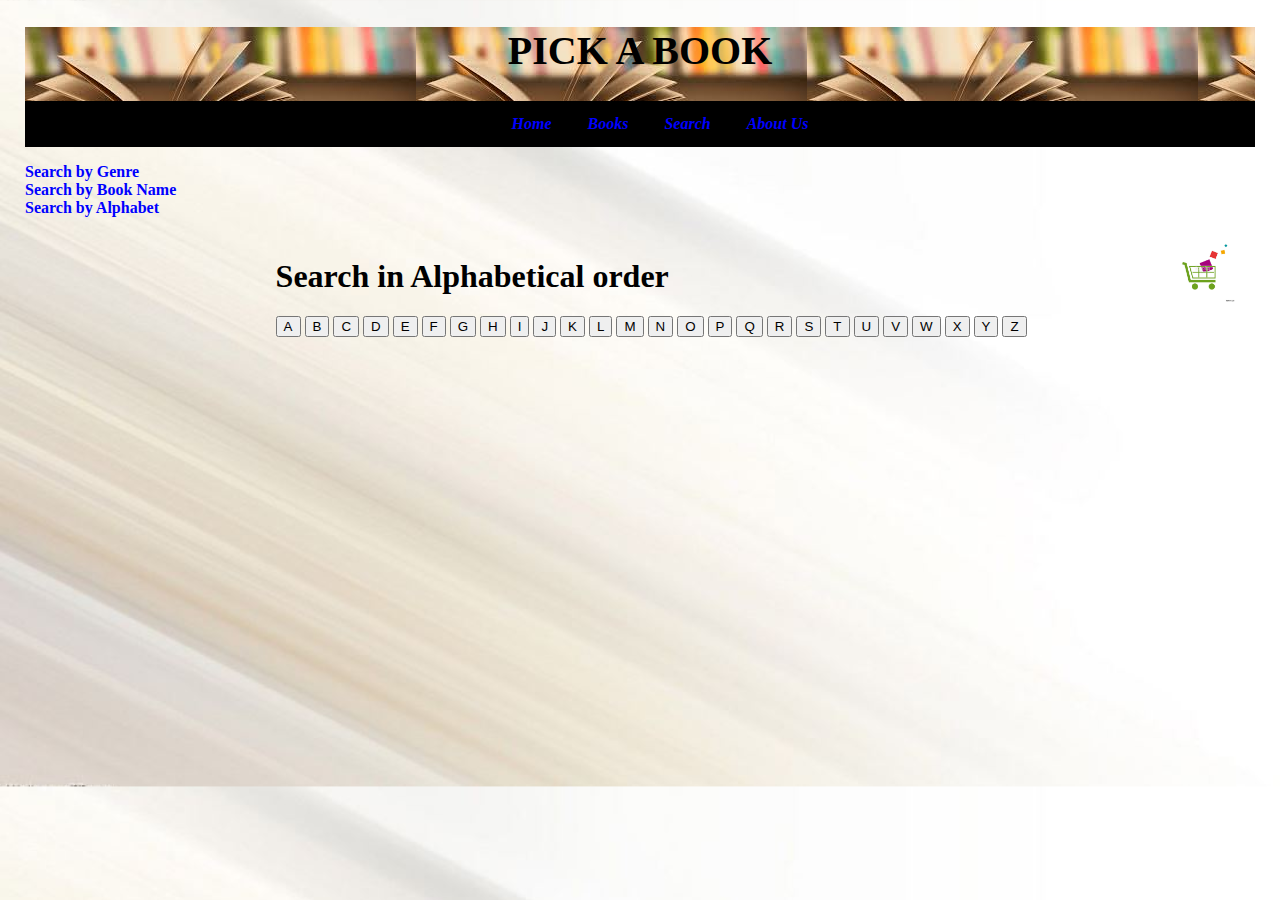
<file: index.html>
<!DOCTYPE html>
<!----created by Group:5---->
<html xmlns="http://www.w3.org/1999/xhtml">
	<head>
		<meta charset="utf-8"/>
		<title>Search Page</title>
		<link rel="stylesheet" type="text/css" href="book.css"/>
		<script type= "text/javascript" src="index.js"></script>
		<style>
			body {
			background: url("displayBooks.jpg");/*setting a background image*/
			background-repeat: repeat-y; /*background repeats vertically*/
			background-size: 100%;
			}
		</style>
	</head>
	<body>
		<div id = "topImg">
			<h1 style="text-align:center; font-family:Caflisch Script Pro, cursive;font-size:40px">PICK A BOOK</h1>
			<nav> 
				<ul>
					<li><a href="homePage.html">Home</a></li>
					<li><a href="books.html">Books</a></li>
					<li><a href="Search.html">Search</a></li>
					<li><a href="aboutUs.html">About Us</a></li>
				</ul>
			</nav>
		</div>	
		<div id = "searchPage"> 
			<a href="searchbyGenere.html"><b>Search by Genre</b></a></br>
			<a href="bookName.html"><b>Search by Book Name</b></a></br>
			<a href="index.html"><b>Search by Alphabet</b></a></br>
		</div>
        <div class="pageContent">  
			<div class="cart">
				<a href="bookCart.html">
					<img class="cartImage" title="Click here to view cart" alt="cart" src="cart.jpg" />
				</a>
			</div>
			<h1>Search in Alphabetical order</h1>
			<div id = "index">
				<p>
					<button id="A" onclick="FunA(this.id)">A</button>
					<button id="B" onclick="FunA(this.id)">B</button>
					<button id="C" onclick="FunA(this.id)">C</button>
					<button id="D" onclick="FunA(this.id)">D</button>
					<button id="E" onclick="FunA(this.id)">E</button>
					<button id="F" onclick="FunA(this.id)">F</button>
					<button id="G" onclick="FunA(this.id)">G</button>
					<button id="H" onclick="FunA(this.id)">H</button>
					<button id="I" onclick="FunA(this.id)">I</button>
					<button id="J" onclick="FunA(this.id)">J</button>
					<button id="K" onclick="FunA(this.id)">K</button>
					<button id="L" onclick="FunA(this.id)">L</button>
					<button id="M" onclick="FunA(this.id)">M</button>
					<button id="N" onclick="FunA(this.id)">N</button>
					<button id="O" onclick="FunA(this.id)">O</button>
					<button id="P" onclick="FunA(this.id)">P</button>
					<button id="Q" onclick="FunA(this.id)">Q</button>
					<button id="R" onclick="FunA(this.id)">R</button>
					<button id="S" onclick="FunA(this.id)">S</button>
					<button id="T" onclick="FunA(this.id)">T</button>
					<button id="U" onclick="FunA(this.id)">U</button>
					<button id="V" onclick="FunA(this.id)">V</button>
					<button id="W" onclick="FunA(this.id)">W</button>
					<button id="X" onclick="FunA(this.id)">X</button>
					<button id="Y" onclick="FunA(this.id)">Y</button>
					<button id="Z" onclick="FunA(this.id)">Z</button>
				</p>
			</div>
			<div id = "bookList"></div>
			<p id = "selectPara"></p><br/><br/>	
		</div>
	</body>
</html>
</file>
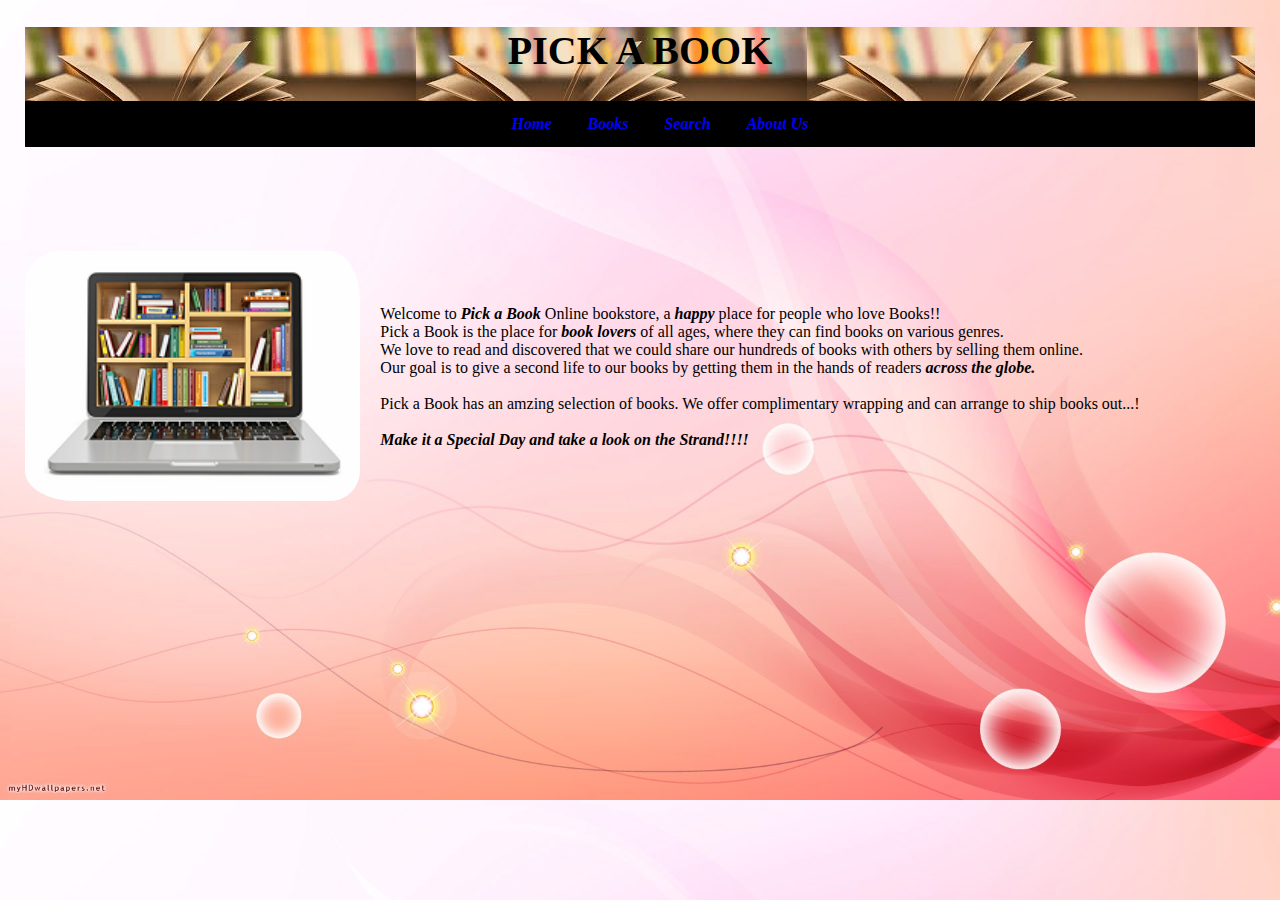
<file: aboutUs.html>
<!DOCTYPE html>
<html>
	<!----created by Group:5---->
	<head> 
		<meta charset="utf-8"/>
		<title>Home Page</title>
		<link rel="stylesheet" type="text/css" href="book.css"/>
		<script type= "text/javascript" src="homePage.js"></script>
	</head>
	<body>
		<div id = "topImg">
			<h1 style="text-align:center; font-family:Caflisch Script Pro, cursive; font-size:40px">PICK A BOOK</h1>
			<nav> 
				<ul>
					<li><a href="homePage.html">Home</a></li>
					<li><a href="books.html">Books</a></li>
					<li><a href="Search.html">Search</a></li>
					<li><a href="aboutUs.html">About Us</a></li>
				</ul>
			</nav>
		</div>
		</br></br></br></br>
		<p id = "aboutPara">
			<img src="bookStore.png" class="bookStore">
			</br></br></br>Welcome to <i><b>Pick a Book</b></i> Online bookstore, a <i><b>happy</i></b> place for people who love Books!! </br>
			Pick a Book is the place for <i><b>book lovers</i></b> of all ages, where they can find books on various genres.</br>
			We love to read and discovered that we could share our hundreds of books with others by selling them online.</br>
			Our goal is to give a second life to our books by getting them in the hands of readers <i><b>across the globe.</i></b></br></br>
			Pick a Book has an amzing selection of books. We offer complimentary wrapping and can arrange to ship books out...!</br></br>
			<i><b>Make it a Special Day and take a look on the Strand!!!!</b></i>
		</p>
		
	</body>
</html>
</file>
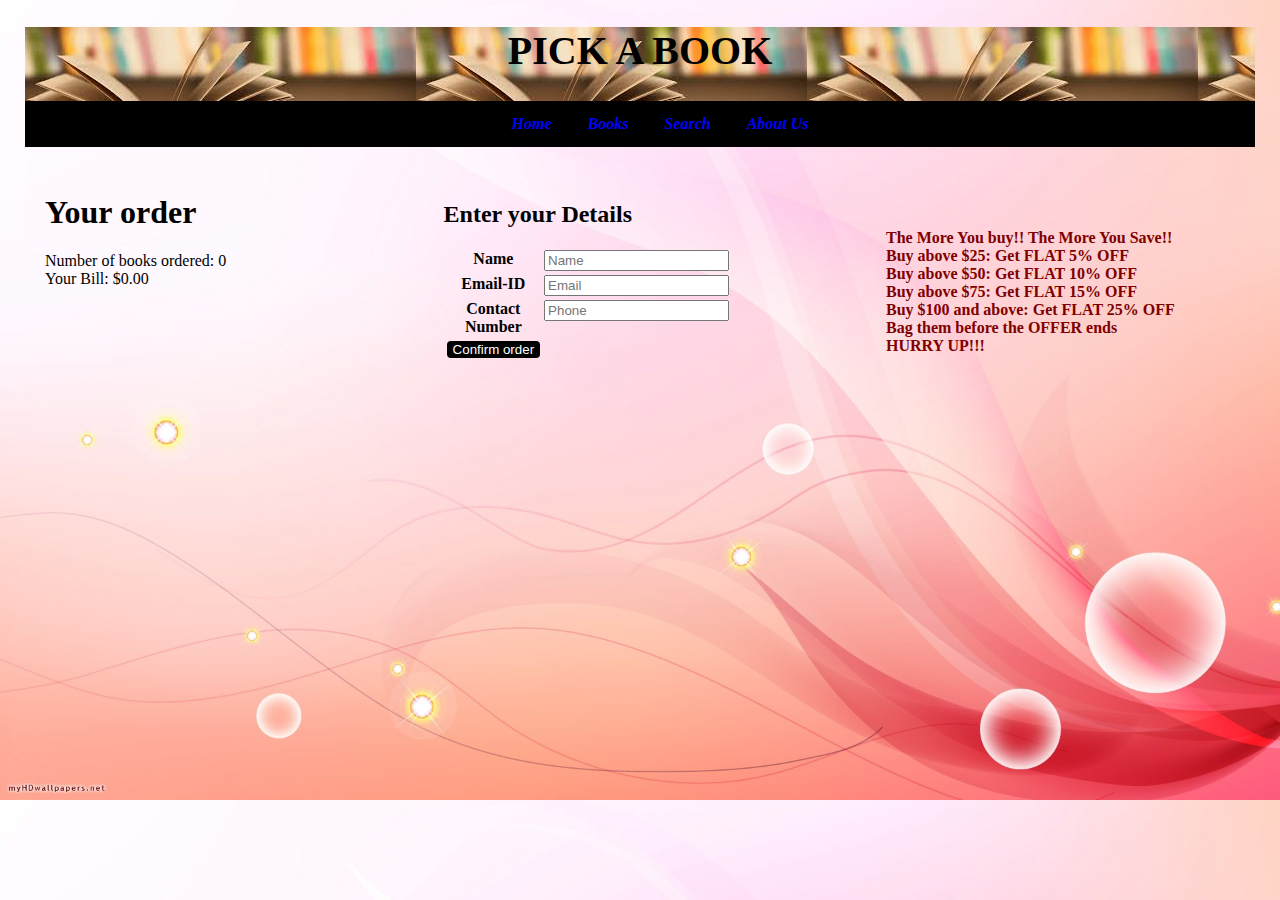
<file: bookCheckOut.html>
<!DOCTYPE html>
<html>
	<!----created by Group:5---->
	<head>
		<meta charset = "utf-8">
		<link href="book.css" rel="stylesheet" type="text/css" />
		<title>Checkout</title>
		<script type="text/javascript" src="bookCheckOut.js"></script>
		<style>
			body {
			background: url("bookCart.jpg");/*setting a background image*/
			background-repeat: repeat-y; /*background repeats vertically*/
			background-size: 100%;
			margin-top: 25px;/*setting margin*/
			margin-bottom: 25px;
			margin-left: 25px;
			margin-right: 25px;
			vertical-align: bottom;
			text-align: bottom;
			}
			
			#taxDetails{
			margin-left: 450px;
			position:fixed;
			
			}
		</style>
	</head>
	<body>
		<div id = "topImg">
			<h1 style="text-align:center; font-family:Caflisch Script Pro, cursive;font-size:40px">PICK A BOOK</h1>
			<nav> 
				<ul>
					<li><a href="homePage.html">Home</a></li>
					<li><a href="books.html">Books</a></li>
					<li><a href="Search.html">Search</a></li>
					<li><a href="aboutUs.html">About Us</a></li>		
				</ul>
			</nav>
		</div>	
		<div class="navigation">
				<p id="cartDetails"></p>
        </div>
		<div class="navigation1">
			<p id = "discountPara"> 
			<b>The More You buy!! The More You Save!!
			</br> Buy above $25: Get FLAT 5% OFF</br>
			Buy above $50: Get FLAT 10% OFF</br>
			Buy above $75: Get FLAT 15% OFF</br>
			Buy $100 and above: Get FLAT 25% OFF</br>
			Bag them before the OFFER ends</br>
			HURRY UP!!!</b>
			</p>
		</div>
		<div>
			&nbsp; &nbsp; &nbsp; &nbsp; 
			<h2>Enter your Details</h2> 
			<div id = "table">
				<table>			
					<tr>
						<th>Name</th>
						<td><input type="text" id ="nameTextBox" placeholder="Name" ></td>
					</tr>
					<tr>
						<th> Email-ID</th>
						<td><input type="text" id ="emailTextBox" placeholder="Email"></td>
					</tr>
					<tr>
						<th>Contact Number</th>
						<td><input type="text" id ="phoneTextBox" placeholder="Phone" maxlength = "10"></td>
					</tr>
					<tr>
						<td><input type="button" class="button" id="confirmButton" value="Confirm order"></td>
					</tr>
				</table>
			</div>
		</div>		
		<div id="taxDetails"></div>
	</body>
</html>
</file>
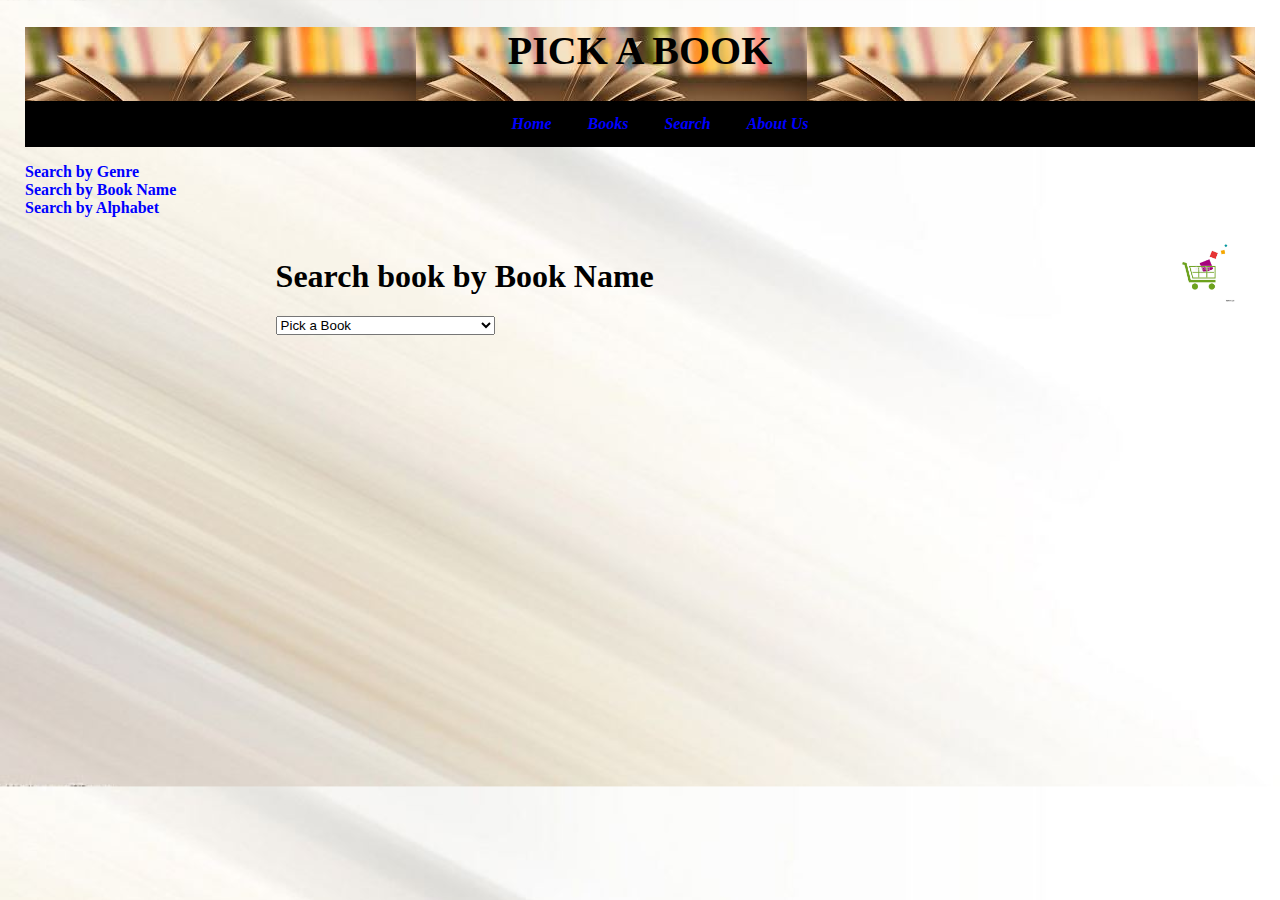
<file: bookName.html>
<!DOCTYPE html>
<!----created by Group:5---->
<html>
	<head>
		<meta charset="utf-8"/>
		<title>Search Page</title>
		<script src= "https://ajax.googleapis.com/ajax/libs/jquery/2.2.4/jquery.min.js"></script>
		<link rel="stylesheet" type="text/css" href="book.css"/>
		<script type= "text/javascript" src="bookName.js"></script>
		<style>
			body {
			background: url("displayBooks.jpg");/*setting a background image*/
			background-repeat: repeat-y; /*background repeats vertically*/
			background-size: 100%;	
		}
		</style>
	</head>
	<body>
		<div id = "topImg">
			<h1 style="text-align:center; font-family:Caflisch Script Pro, cursive;font-size:40px">PICK A BOOK</h1>
			<nav> 
				<ul>
					<li><a href="homePage.html">Home</a></li>
					<li><a href="books.html">Books</a></li>
					<li><a href="Search.html">Search</a></li>
					<li><a href="aboutUs.html">About Us</a></li>
				</ul>
			</nav>
		</div>	
		<div>
			<div id = "searchPage"> 
				<a href="searchbyGenere.html"><b>Search by Genre</b></a></br>
				<a href="bookName.html"><b>Search by Book Name</b></a></br>
				<a href="index.html"><b>Search by Alphabet</b></a></br>
			</div>		
            <div class="pageContent">  
				<div class="cart">
					<a href="bookCart.html">
						<img class="cartImage" title="Click here to view cart" alt="cart" src="cart.jpg" />
					</a>
				</div>
				<h1>Search book by Book Name</h1>
				<select id="bookDetails"></select><br/><br/>	
				<div id="orderSection">					
					<img id="imageBook" width="250" height="250"><br/>
					<label id="detailsLabel" style = "margin-left:20px;"></label><br/>
					<p id="price"></p>
					<input type="button" class="button" id="orderNowButton" value="Order Now">					
				</div>
			</div>
	</body>
</html>
</file>
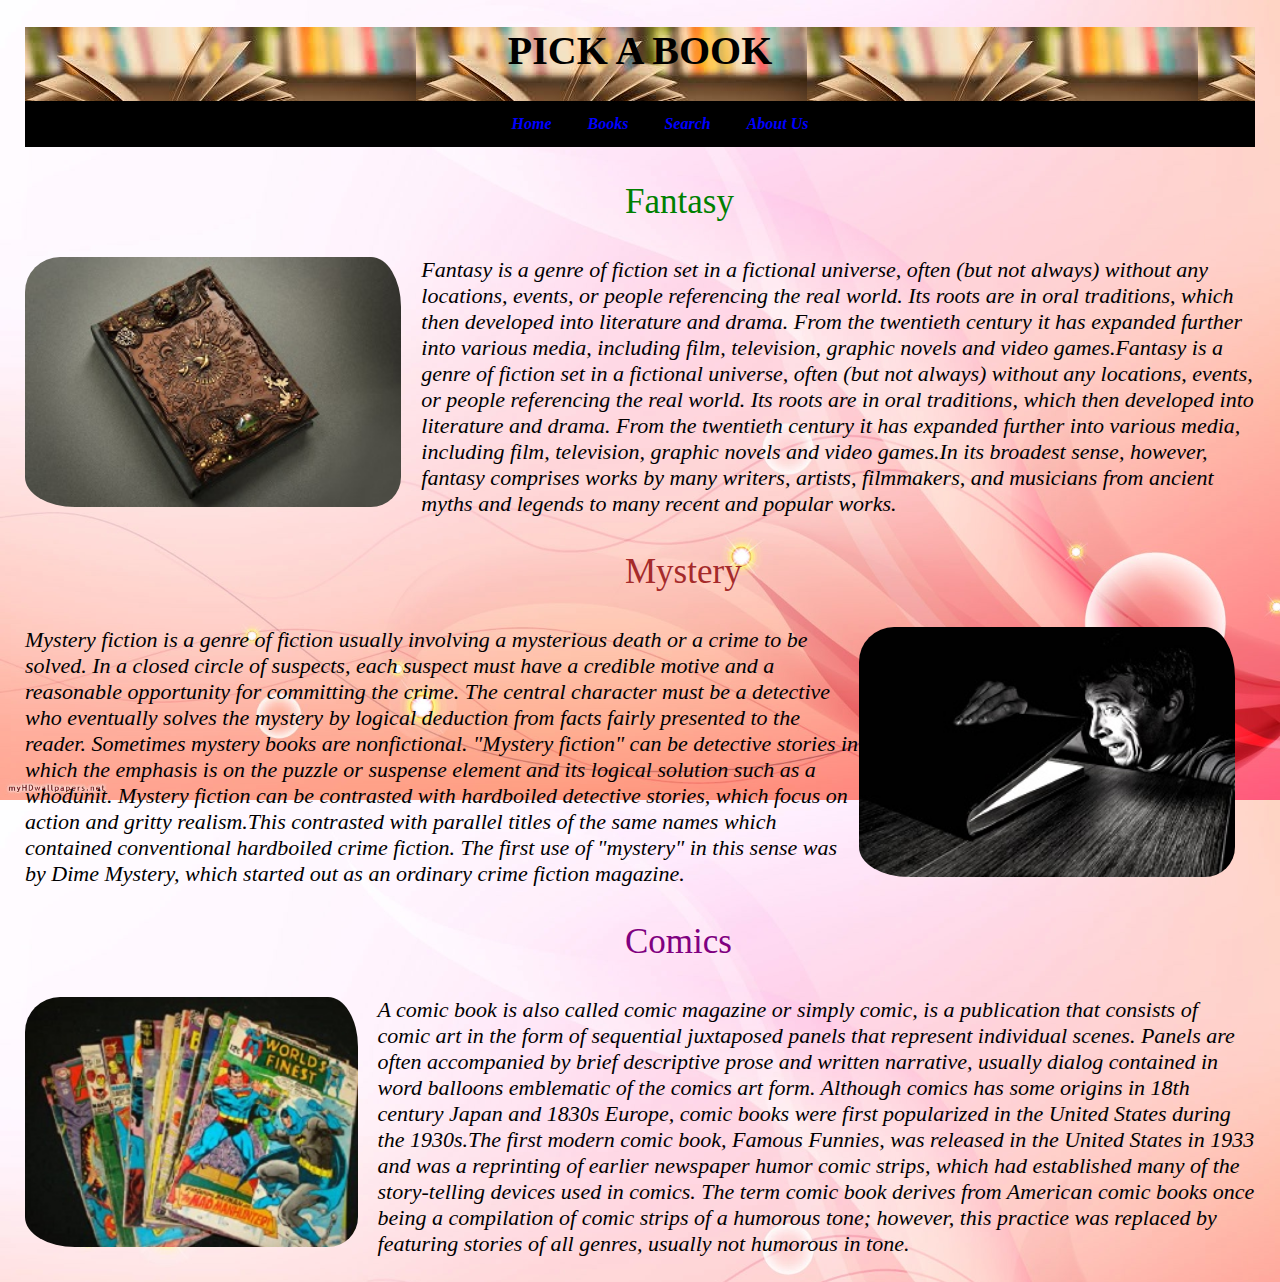
<file: books.html>
<!DOCTYPE html>
<html>
	<!----created by Group:5---->
	<head> 
		<meta charset="utf-8"/>
		<title>Home Page</title>
		<link rel="stylesheet" type="text/css" href="book.css"/>
	</head>
	<body>
		<div id = "topImg">
			<h1 style="text-align:center; font-family:Caflisch Script Pro, cursive;font-size:40px">PICK A BOOK</h1>
			<nav> 
				<ul>
					<li><a href="homePage.html">Home</a></li>
					<li><a href="books.html">Books</a></li>
					<li><a href="Search.html">Search</a></li>
					<li><a href="aboutUs.html">About Us</a></li>
				</ul>
			</nav>
		</div>
		<div>
			<a href="displayBooks.html">
			<p class = "fantasyHeading">Fantasy</p></a>
			<p id = "fantasyPara">
				<a href="displayBooks.html">
				<img src="fantasy.JPG" class="fantasy"></a>
				Fantasy is a genre of fiction set in a fictional universe, often (but not always) without any locations, events, or people referencing 
				the real world. Its roots are in oral traditions, which then developed into literature and drama. From the twentieth century it has expanded 
				further into various media, including film, television, graphic novels and video games.Fantasy is a genre of fiction set in a fictional universe, often (but not always) without any locations, events, or people referencing the real world. Its roots are in oral traditions, which then developed into literature and drama. From the twentieth century it has expanded further into various media, including film, television, graphic novels and video games.In its broadest sense, however, fantasy comprises works by many writers, artists, filmmakers, and musicians from ancient myths and legends to many recent and popular works.
			</p>
		</div>
		<div>
			<a href="displayBooks.html">
			<p class ="horrorHeading">Mystery</p></a>
			<p id = "mysteryPara">
				<a href="displayBooks.html">
				<img src="Mystery.jpg" class="mystery"></a>
				Mystery fiction is a genre of fiction usually involving a mysterious death or a crime to be solved. In a closed circle of suspects, each suspect must have a credible motive and a reasonable opportunity for committing the crime. The central character must be a detective who eventually solves the mystery by logical deduction from facts fairly presented to the reader. Sometimes mystery books are nonfictional. "Mystery fiction" can be detective stories in which the emphasis is on the puzzle or suspense element and its logical solution such as a whodunit. Mystery fiction can be contrasted with hardboiled detective stories, which focus on action and gritty realism.This contrasted with parallel titles of the same names which contained conventional hardboiled crime fiction. The first use of "mystery" in this sense was by Dime Mystery, which started out as an ordinary crime fiction magazine.
			</p>
		</div>
		<div>
			<a href="displayBooks.html">
			<p class ="comicHeading">Comics</p></a>
			<p id = "comicPara">
				<a href="displayBooks.html">
				<img class="comic" src="comics.jpg"></a> 
				A comic book is also called comic magazine or simply comic, is a publication that consists of comic art in the form of sequential juxtaposed panels that represent individual scenes. Panels are often accompanied by brief descriptive prose and written narrative, usually dialog contained in word balloons emblematic of the comics art form. Although comics has some origins in 18th century Japan and 1830s Europe, comic books were first popularized in the United States during the 1930s.The first modern comic book, Famous Funnies, was released in the United States in 1933 and was a reprinting of earlier newspaper humor comic strips, which had established many of the story-telling devices used in comics. The term comic book derives from American comic books once being a compilation of comic strips of a humorous tone; however, this practice was replaced by featuring stories of all genres, usually not humorous in tone.
			</p>
		</div>
	</body>
</html>
</file>
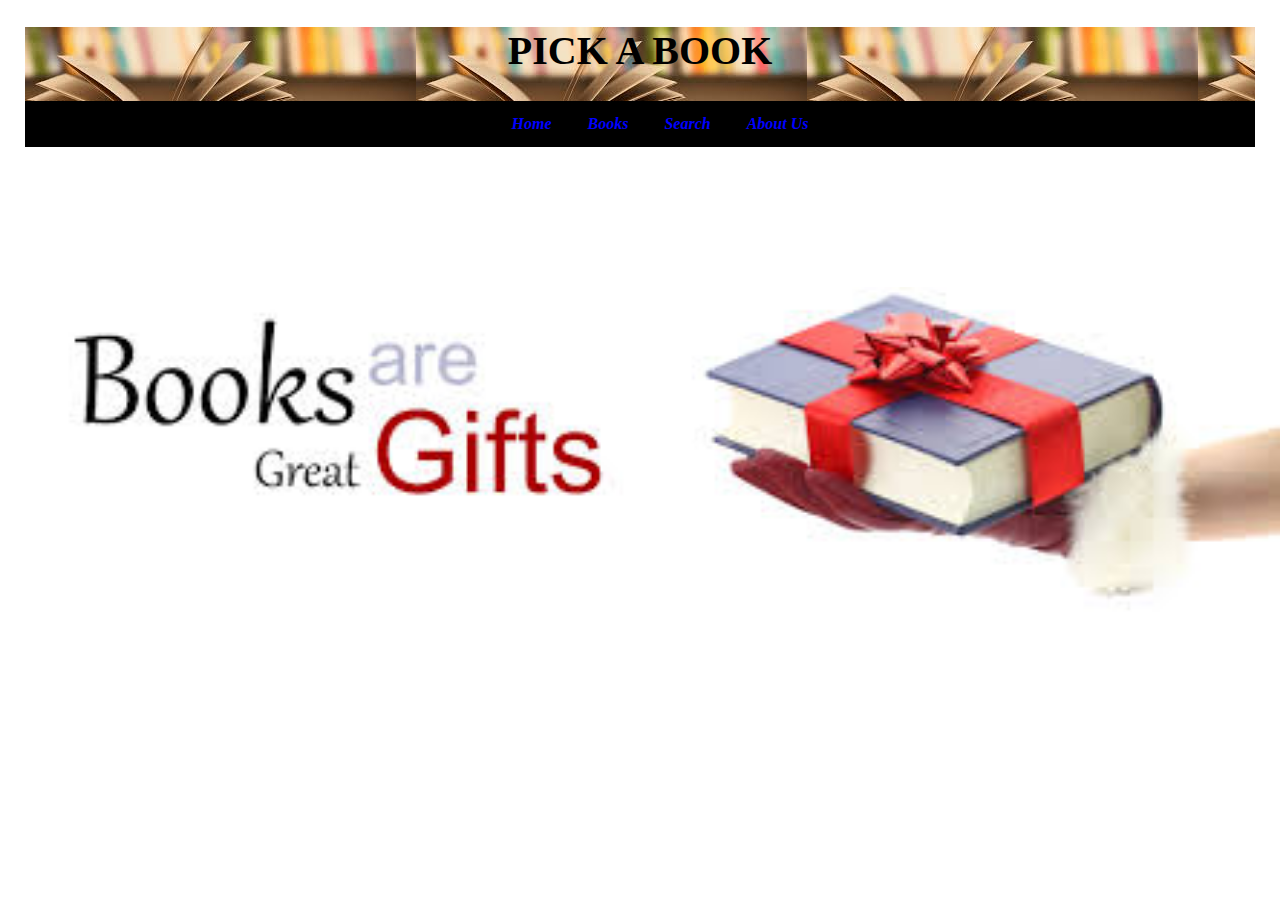
<file: homePage.html>
<!DOCTYPE html>
<html>
	<head> 
		<!----created by Group:5---->
		<meta charset="utf-8"/>
		<title>Home Page</title>
		<link rel="stylesheet" type="text/css" href="book.css"/>
		<script type= "text/javascript" src="homePage.js"></script>
		<style>
			body{
				background: url("bck.jpg");/*setting a background image*/
				background-repeat: no-repeat; /*background repeats vertically*/
				background-size: 100%;
				background-position:center;
				background-attachment:fixed;
				margin-top: 25px;/*setting margin*/
				margin-bottom: 25px;
				margin-left: 25px;
				margin-right: 25px;	
			}
		</style>
	</head>
	<body>
		<div id = "topImg">
			<h1 style="text-align:center; font-family:Caflisch Script Pro, cursive; font-size:40px">PICK A BOOK</h1>
			<nav> 
				<ul>
					<li><a href="homePage.html">Home</a></li>
					<li><a href="books.html">Books</a></li>
					<li><a href="Search.html">Search</a></li>
					<li><a href="aboutUs.html">About Us</a></li>
				</ul>
			</nav>
		</div>
		<div id= "mainQuotes">
			<h2 id="quotes"></h2>
		</div>
		<div class="imgDisplay">
			<img id="images"/>
		</div>
	</body>
</html>
</file>
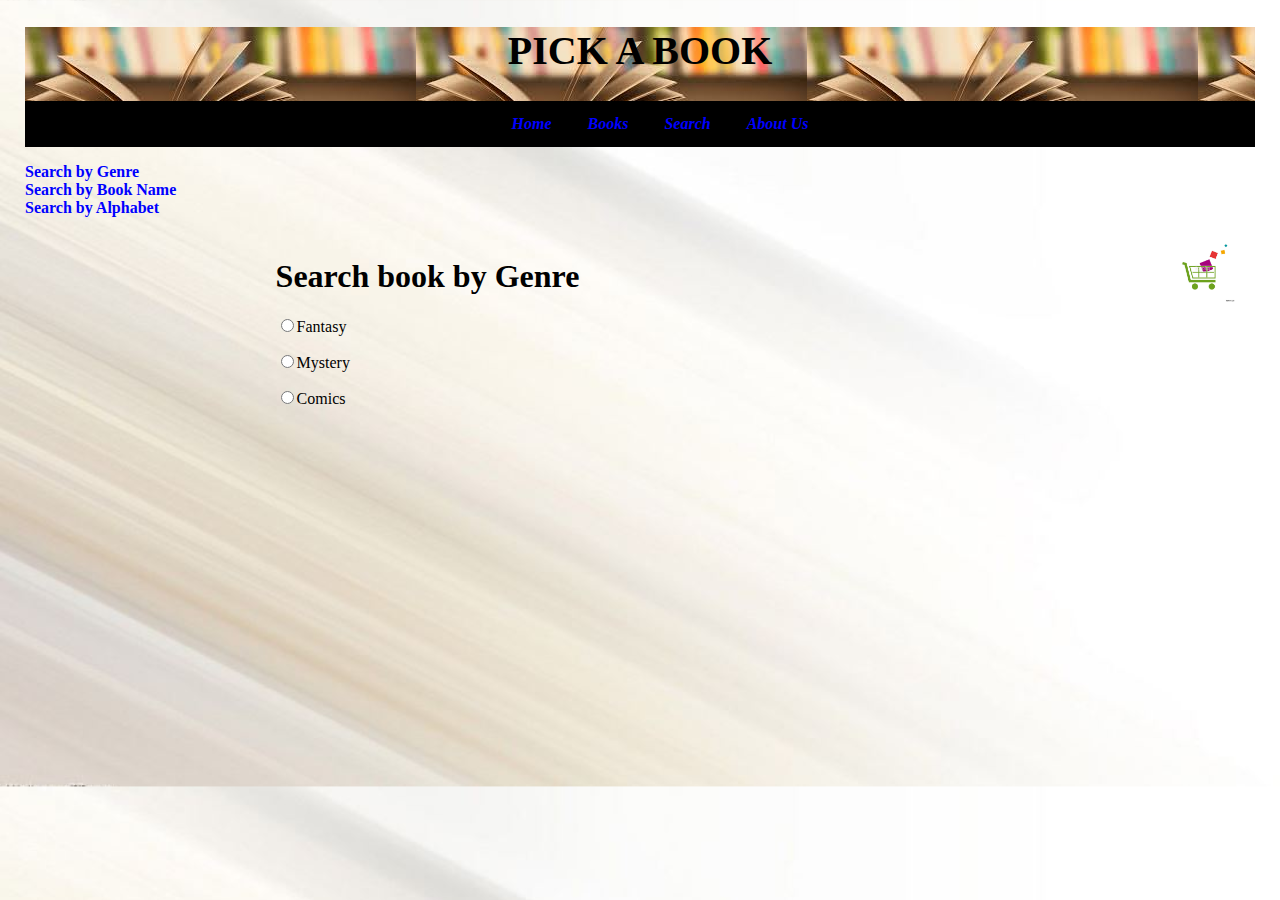
<file: searchbyGenere.html>
<!DOCTYPE html>
<!----created by Group:5---->
<html xmlns="http://www.w3.org/1999/xhtml">
	<head>
		<meta charset="utf-8"/>
		<title>Search Page</title>
		<link rel="stylesheet" type="text/css" href="book.css"/>
		<script type= "text/javascript" src="searchbyGenere.js"></script>
		<style>
			body {
			background: url("displayBooks.jpg");/*setting a background image*/
			background-repeat: repeat-y; /*background repeats vertically*/
			background-size: 100%;
			}
		</style>	
	</head>
	<body>
		<div id = "topImg">
			<h1 style="text-align:center; font-family:Caflisch Script Pro, cursive;font-size:40px">PICK A BOOK</h1>
			<nav> 
				<ul>
					<li><a href="homePage.html">Home</a></li>
					<li><a href="books.html">Books</a></li>
					<li><a href="search.html">Search</a></li>
					<li><a href="aboutUs.html">About Us</a></li>
				</ul>
			</nav>
		</div>
		<div id = "searchPage"> 
			<a href="searchbyGenere.html"><b>Search by Genre</b></a></br>
			<a href="bookName.html"><b>Search by Book Name</b></a></br>
			<a href="index.html"><b>Search by Alphabet</b></a></br>
		</div>
		<div class="pageContent">  
			<div class="cart">
				<a href="bookCart.html">
					<img class="cartImage" title="Click here to view cart" alt="cart" src="cart.jpg" />
				</a>
			</div>
			<h1>Search book by Genre</h1>
			<p><input type = "radio" id = "Fantasy" name = "books"/>Fantasy</p>
			<p><input type = "radio" id = "Mystery" name = "books"/>Mystery</p>
			<p><input type = "radio" id = "Comic" name = "books"/>Comics</p>
			<label id = "bookList"></label>	<br/><br/>			
        </div>
	</body>
</html>
</file>
<file: book.css>
body {
		/*setting a background image*/
		background: url("bookCart.jpg");/*setting a background image*/
		background-repeat: repeat-y; /*background repeats vertically*/
		background-size: 100%;
		margin-top: 25px;/*setting margin*/
		margin-bottom: 25px;
		margin-left: 25px;
		margin-right: 25px;
		vertical-align: bottom;
		text-align: bottom;	
		
		
}

nav {/*styling for navigation bar*/
		font-weight: bold;
		color: white;
		border: 15px Green;
		text-align: center;
		background-color: black;
		font-style: Italic;
}	

nav ul li {/*styling for elements under nav*/
		display: inline-block; 
		color: white;
		text-align: center;
		padding: 14px 16px;											
		text-decoration: none;
}

nav ul li:hover {
		background-color: none;
}

a:hover {/*styling for elements to highlight when we hover on it*/
		-webkit-stroke-width: 5.3px;
		-webkit-stroke-color: #FFFFFF;
		-webkit-fill-color: #FFFFFF;
		text-shadow: 1px 0px 20px yellow;
		font-size:20px;
}

a {		/*styling for anchor elements */
		font-size:16px;
		color: blue;
		transition: all 0.3s ease-in;
		text-decoration:none;
}

#mainQuotes {
		
		position:fixed;
		margin-top: 550 px;/*setting margin*/
		margin-left: 350px; 
		padding-top: 100px;
		background-image:none;
		font-style: italic;
		color: purple;
		font-size:18px;
}

#topImg {
	
	background: url("topImage.jpg");
	
}

.imgDisplay{
		
		background-size: 100%;
		height: 100%;
		background-repeat: repeat-y;
		max-width: 100%;
		height: auto;
		overflow: hidden;
		
}

#images{
	
	background-size: 100%;
	background-image:none;
	background-repeat: repeat-y; /*background repeats vertically*/
max-width: 100%;
		height: auto;
		overflow: hidden;
}


.fantasy{
	float: left;
	padding: 0 20px 20px 0;
	border-radius: 35px 50px 50px 50px;
	height: 250px;
	
	
}

#fantasyPara{
	font-size: 22px;
	font-style: italic;
}

p.fantasyHeading {
	color: green;
	padding-left: 600px;
	font-size: 35px;
	font-family: Oldtown, fantasy;
}

.mystery{
	float: right;
	padding: 0 20px 20px 0;
	border-radius: 35px 50px 50px 50px;
	height: 250px;
}

#mysteryPara{
	font-size: 22px;
	font-style: italic;
}

p.horrorHeading{
	font-family: Oldtown, fantasy;
	font-size: 35px;
	color: brown;
	padding-left: 600px;
	
}

p.comicHeading{
	color: purple;
	padding-left: 600px;
	font-size: 35px;
	font-family: Oldtown, fantasy;
}

#comicPara{
	font-size: 22px;
	font-style: italic;
}

.comic{
	
	float: left;
	padding: 0 20px 20px 0;
	border-radius: 35px 50px 50px 50px;
	height: 250px;
}

.cartImage{
	height: 65px;
    width: 65px;
	float: right;
}


.main {
    width: 100%;
}


.pageContent {
    width: 78%;
    padding: 10px;
    float: right;
    margin: 10px 10px 10px 5px;
    height: 100%;
    text-align: left;
    border-width: 0px 0px 0px 2px;
  
   
}

#aboutBook{
	float:left;	
	width: 400px; 	
	overflow: hidden;
	padding: 10px;
    margin: 10px 10px 10px 10px;
	display: inline-block;
}

#myCart{
	text-align: left; 
}

.button {
	
				background-color: white;
				color: white;
				border: black; 
				border-radius: 4px;
				background-color: black;
				font-family:"Comic Sans MS", cursive, sans-serif;
	
	
}








#groupNames{
	
	padding-top:50px;
	text-align: center;
	color: purple;
	
}

.bookStore{
	float: left;
	padding: 0 20px 20px 0;
	border-radius: 35px 50px 50px 50px;
	height: 250px;
	color: purple;
	
	
}

#bookStorePara{
	font-size: 24px;
	font-style: italic;
	
}

th,td,tr,table {
    vertical-align: top;
	width: 150px;
}

.navigation {
    width: 32%;
    float: left;
    padding-left: 10px;
    margin: 10px 5px 10px 10px;
    height: 100%;
}

#table{
	float:center;
	
}

#taxDetails{
	
	text-align:center;
}

.navigation1 {
    width: 30%;
    float: right;
    padding-left: 100px;
   margin-top: 50px;
   color:maroon;
    height: 100%;
}

.searchClass{
	
	font-size:20px;
	
	
}

.searchClass:hover{
	
	
	font-size:25px;
}
</file>
